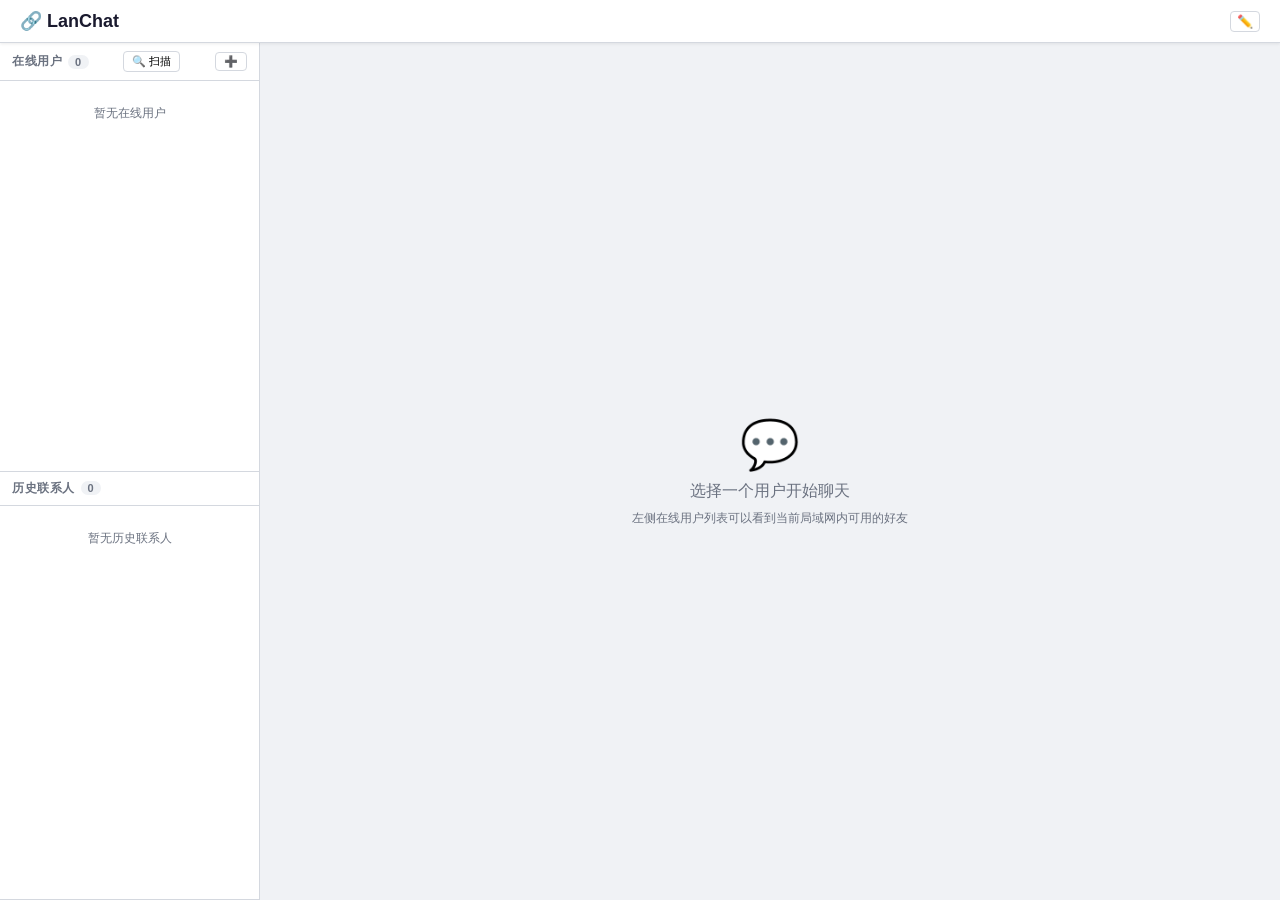
<file: static/index.html>
<!DOCTYPE html>
<html lang="zh-CN">
<head>
<meta charset="UTF-8">
<meta name="viewport" content="width=device-width, initial-scale=1.0">
<title>LanChat - 局域网通讯</title>
<link rel="stylesheet" href="/static/style.css?v=9">
</head>
<body>

<!-- 顶栏 -->
<header id="topbar">
  <span class="logo">🔗 LanChat</span>
  <div class="user-info">
    <span id="my-name-label"></span>
    <span id="my-ip-label"></span>
    <span id="my-network-label"></span>
    <button id="btn-edit-name" title="修改昵称">✏️</button>
  </div>
</header>

<!-- 主体 -->
<div id="main-container">

  <!-- 左侧边栏 -->
  <aside id="sidebar">

    <!-- 在线用户列表 -->
    <section class="panel" id="panel-online">
      <div class="panel-header">
        <span>在线用户</span>
        <span class="badge" id="online-count">0</span>
        <button id="btn-scan" class="btn-sm">🔍 扫描</button>
        <button id="btn-toggle-manual" class="btn-sm" title="手动连接IP" onclick="toggleManualConnect()">➕</button>
      </div>
      <div class="panel-input-row" id="manual-connect-row" style="display:none">
        <input type="text" id="manual-ip-input"
               placeholder="IP:端口 如 172.21.149.46:50002"
               autocomplete="off">
        <button id="btn-manual-connect" class="btn-sm">连接</button>
      </div>
      <div class="panel-list" id="online-list">
        <div class="empty-hint">暂无在线用户</div>
      </div>
    </section>

    <!-- 连接请求列表（有待处理请求时显示） -->
    <section class="panel" id="panel-pending" style="display:none">
      <div class="panel-header pending-header">
        <span>连接请求</span>
        <span class="badge badge-pending" id="pending-count">0</span>
      </div>
      <div class="panel-list" id="pending-list"></div>
    </section>

    <!-- 历史联系人列表 -->
    <section class="panel" id="panel-contacts">
      <div class="panel-header">
        <span>历史联系人</span>
        <span class="badge" id="contacts-count">0</span>
      </div>
      <div class="panel-list" id="contacts-list">
        <div class="empty-hint">暂无历史联系人</div>
      </div>
    </section>

  </aside>

  <!-- 右侧聊天区域 -->
  <main id="chat-area">
    <div id="chat-placeholder" class="chat-placeholder">
      <div class="placeholder-icon">💬</div>
      <p>选择一个用户开始聊天</p>
      <p class="sub">左侧在线用户列表可以看到当前局域网内可用的好友</p>
    </div>

    <!-- 聊天内容容器（选中用户后显示） -->
    <div id="chat-container" style="display:none">
      <div id="chat-header">
        <span id="chat-peer-name"></span>
        <span id="chat-peer-status"></span>
        <button id="btn-disconnect" class="btn-sm btn-disconnect" title="断开连接" style="display:none">断开</button>
        <button id="btn-close-chat" class="btn-sm" title="关闭聊天">✕</button>
        <button id="btn-delete-contact" class="btn-sm btn-danger" title="删除联系人">🗑</button>
      </div>
      <div id="chat-connect-bar" style="display:none">
        <span>对方在线，但未建立连接。</span>
        <button id="btn-chat-connect" class="btn-primary btn-sm">🔗 连接</button>
      </div>
      <div id="chat-messages"></div>
      <div id="chat-input-area">
        <input type="file" id="file-input" style="display:none">
        <button id="btn-send-file" class="btn-sm" title="发送文件">📎</button>
        <input type="text" id="msg-input" placeholder="输入消息..." autocomplete="off">
        <button id="btn-send" class="btn-primary">发送</button>
      </div>
    </div>
  </main>

</div>

<!-- 昵称编辑弹窗 -->
<div id="modal-overlay" style="display:none">
  <div class="modal">
    <h3>修改昵称</h3>
    <input type="text" id="modal-name-input" placeholder="输入新昵称" maxlength="32">
    <p id="modal-name-error"></p>
    <div class="modal-buttons">
      <button id="btn-modal-cancel">取消</button>
      <button id="btn-modal-save" class="btn-primary">保存</button>
    </div>
  </div>
</div>

<!-- 文件传输弹窗 -->
<div id="file-modal-overlay" style="display:none">
  <div class="modal">
    <h3 id="file-modal-title"></h3>
    <div id="file-modal-body"></div>
    <div class="modal-buttons" id="file-modal-buttons"></div>
  </div>
</div>

<!-- 通用确认弹窗 -->
<div id="confirm-modal-overlay" style="display:none">
  <div class="modal">
    <h3 id="confirm-modal-title">确认操作</h3>
    <p id="confirm-modal-body"></p>
    <div class="modal-buttons">
      <button id="btn-confirm-cancel" class="btn-primary">取消</button>
      <button id="btn-confirm-ok" class="btn-danger">确认</button>
    </div>
  </div>
</div>

<script src="/static/app.js?v=33"></script>
</body>
</html>
</file>
<file: static/style.css>
/* ===== 基础重置 ===== */
*, *::before, *::after { box-sizing: border-box; margin: 0; padding: 0; }

:root {
  --bg: #f0f2f5;
  --surface: #ffffff;
  --border: #d4d8df;
  --text: #1a1a2e;
  --text-secondary: #6b7280;
  --primary: #4f82e5;
  --primary-hover: #3a6fd8;
  --danger: #e5554a;
  --danger-hover: #c94036;
  --online: #22c55e;
  --offline: #9ca3af;
  --pending: #f59e0b;
  --shadow: 0 1px 3px rgba(0,0,0,0.08);
  --radius: 8px;
  --font: -apple-system, BlinkMacSystemFont, "Segoe UI", "Microsoft YaHei", sans-serif;
}

body {
  font-family: var(--font);
  background: var(--bg);
  color: var(--text);
  height: 100vh;
  display: flex;
  flex-direction: column;
  overflow: hidden;
}

/* ===== 顶栏 ===== */
#topbar {
  display: flex;
  justify-content: space-between;
  align-items: center;
  padding: 10px 20px;
  background: var(--surface);
  border-bottom: 1px solid var(--border);
  box-shadow: var(--shadow);
  z-index: 10;
  flex-shrink: 0;
}
.logo {
  font-size: 18px;
  font-weight: 700;
}
.user-info {
  display: flex;
  align-items: center;
  gap: 14px;
  font-size: 13px;
  color: var(--text-secondary);
}
#my-name-label {
  font-weight: 600;
  color: var(--text);
  font-size: 14px;
}
#btn-edit-name {
  background: none;
  border: 1px solid var(--border);
  border-radius: 4px;
  cursor: pointer;
  padding: 2px 6px;
  font-size: 13px;
}
#btn-edit-name:hover { background: var(--bg); }

/* ===== 主体布局 ===== */
#main-container {
  display: flex;
  flex: 1;
  overflow: hidden;
}

/* ===== 左侧边栏 ===== */
#sidebar {
  width: 260px;
  min-width: 260px;
  background: var(--surface);
  border-right: 1px solid var(--border);
  display: flex;
  flex-direction: column;
  overflow: hidden;
}

.panel {
  display: flex;
  flex-direction: column;
  border-bottom: 1px solid var(--border);
  min-height: 0;
}
#panel-online { flex: 1 1 0; min-height: 120px; }
#panel-pending { flex: 0 0 auto; max-height: 200px; }
#panel-contacts { flex: 1 1 0; min-height: 120px; }

.panel-header {
  display: flex;
  align-items: center;
  gap: 6px;
  padding: 8px 12px;
  font-size: 12px;
  font-weight: 600;
  color: var(--text-secondary);
  text-transform: uppercase;
  letter-spacing: 0.5px;
  border-bottom: 1px solid var(--border);
  flex-shrink: 0;
}

.panel-input-row {
  display: flex;
  gap: 6px;
  padding: 8px 12px;
}

.panel-input-row input {
  flex: 1;
  padding: 5px 8px;
  font-size: 12px;
  border: 1px solid var(--border);
  border-radius: var(--radius);
  background: var(--bg);
  color: var(--text);
  outline: none;
}

.panel-input-row input:focus {
  border-color: var(--primary);
}

.panel-input-row .btn-sm {
  flex-shrink: 0;
}
.pending-header { color: var(--pending); }

.badge {
  background: var(--bg);
  color: var(--text-secondary);
  padding: 1px 7px;
  border-radius: 10px;
  font-size: 11px;
  font-weight: 600;
}
.badge-pending { background: var(--pending); color: #fff; }

.btn-sm {
  font-size: 11px;
  padding: 2px 8px;
  border: 1px solid var(--border);
  border-radius: 4px;
  background: var(--surface);
  cursor: pointer;
  margin-left: auto;
}
.btn-sm:hover { background: var(--bg); }

.panel-list {
  flex: 1;
  overflow-y: auto;
  padding: 4px 0;
}
.empty-hint {
  padding: 20px 12px;
  text-align: center;
  color: var(--text-secondary);
  font-size: 12px;
}

/* 列项 */
.item {
  display: flex;
  align-items: center;
  gap: 8px;
  padding: 8px 12px;
  cursor: pointer;
  transition: background 0.15s;
  font-size: 13px;
}
.item:hover { background: var(--bg); }
.item.active { background: #e8edf9; }

.item .dot {
  width: 8px; height: 8px;
  border-radius: 50%;
  flex-shrink: 0;
}
.dot.online { background: var(--online); }
.dot.offline { background: var(--offline); }
.dot.pending { background: var(--pending); }

.item .info { flex: 1; min-width: 0; }
.item .name { font-weight: 500; white-space: nowrap; overflow: hidden; text-overflow: ellipsis; }
.item .sub { font-size: 11px; color: var(--text-secondary); }
.item .actions { display: flex; gap: 4px; flex-shrink: 0; }

.item .btn-connect {
  font-size: 10px;
  padding: 2px 8px;
  border: 1px solid var(--primary);
  border-radius: 3px;
  background: var(--surface);
  color: var(--primary);
  cursor: pointer;
  flex-shrink: 0;
  font-family: inherit;
}
.item .btn-connect:hover { background: var(--primary); color: #fff; }

.item .btn-accept, .item .btn-reject {
  font-size: 10px;
  padding: 2px 6px;
  border: none;
  border-radius: 3px;
  cursor: pointer;
  color: #fff;
}
.btn-accept { background: var(--primary); }
.btn-accept:hover { background: var(--primary-hover); }
.btn-reject { background: var(--danger); }
.btn-reject:hover { background: var(--danger-hover); }

/* ===== 右侧聊天区 ===== */
#chat-area {
  flex: 1;
  display: flex;
  flex-direction: column;
  overflow: hidden;
}

.chat-placeholder {
  flex: 1;
  display: flex;
  flex-direction: column;
  align-items: center;
  justify-content: center;
  color: var(--text-secondary);
  gap: 8px;
}
.placeholder-icon { font-size: 48px; }
.sub { font-size: 12px; }

#chat-container {
  flex: 1;
  min-height: 0;  /* 配合子元素 overflow-y:auto，防止被内容撑高 */
  display: flex;
  flex-direction: column;
  overflow: hidden;
}

#chat-header {
  display: flex;
  align-items: center;
  gap: 10px;
  padding: 10px 16px;
  border-bottom: 1px solid var(--border);
  background: var(--surface);
  flex-shrink: 0;
}
#chat-peer-name { font-weight: 600; }
#chat-peer-status { font-size: 12px; }
#chat-peer-status.online { color: var(--online); }
#chat-peer-status.offline { color: var(--offline); }

.btn-danger { color: var(--danger); border-color: var(--danger); }
.btn-danger:hover { background: #fef2f2; }

.btn-disconnect {
    color: var(--danger);
    border-color: var(--danger);
    margin-left: 8px;
}
.btn-disconnect:hover {
    background: #fef2f2;
    color: #fff;
    background: var(--danger);
}

/* 聊天区连接提示条 */
#chat-connect-bar {
  display: flex;
  align-items: center;
  justify-content: center;
  gap: 12px;
  padding: 10px 16px;
  background: #fef9e7;
  border-bottom: 1px solid #f0d87e;
  font-size: 13px;
  color: #8a6d14;
  flex-shrink: 0;
}
#chat-connect-bar .btn-primary {
  font-size: 12px;
  padding: 4px 14px;
}

#chat-messages {
  flex: 1;
  min-height: 0;
  overflow-y: auto;
  padding: 12px 16px;
  display: flex;
  flex-direction: column;
  gap: 8px;
  background: var(--bg);
}

/* 防止 flex 子元素在 min-height:0 容器中被压缩消失 */
#chat-messages > .msg {
  flex-shrink: 0;
}

.msg {
  max-width: 70%;
  padding: 8px 12px;
  border-radius: 12px;
  font-size: 14px;
  line-height: 1.5;
  word-break: break-word;
}
.msg.sent {
  align-self: flex-end;
  background: var(--primary);
  color: #fff;
  border-bottom-right-radius: 4px;
}
.msg.received {
  align-self: flex-start;
  background: var(--surface);
  border: 1px solid var(--border);
  border-bottom-left-radius: 4px;
}
.msg.system {
  align-self: center;
  font-size: 11px;
  color: var(--text-secondary);
  background: none;
  padding: 2px 8px;
}
.msg .time {
  font-size: 10px;
  opacity: 0.7;
  margin-top: 2px;
  text-align: right;
}
.msg .status {
  font-size: 10px;
  margin-left: 4px;
  opacity: 0.8;
}
.status-sending { color: #f59e0b; }
.status-sent { color: #22c55e; }
.status-failed { color: #e5554a; }

#chat-input-area {
  display: flex;
  align-items: center;
  gap: 8px;
  padding: 10px 16px;
  border-top: 1px solid var(--border);
  background: var(--surface);
  flex-shrink: 0;
}
#msg-input {
  flex: 1;
  padding: 8px 12px;
  border: 1px solid var(--border);
  border-radius: 20px;
  font-size: 14px;
  outline: none;
  font-family: inherit;
}
#msg-input:focus { border-color: var(--primary); }

.btn-primary {
  padding: 8px 18px;
  background: var(--primary);
  color: #fff;
  border: none;
  border-radius: 20px;
  cursor: pointer;
  font-size: 14px;
  font-family: inherit;
}
.btn-primary:hover { background: var(--primary-hover); }
.btn-primary:disabled { opacity: 0.5; cursor: not-allowed; }

/* ===== 弹窗 ===== */
#modal-overlay, #file-modal-overlay, #confirm-modal-overlay {
  position: fixed;
  inset: 0;
  background: rgba(0,0,0,0.4);
  display: flex;
  align-items: center;
  justify-content: center;
  z-index: 100;
}
.modal {
  background: var(--surface);
  border-radius: var(--radius);
  padding: 24px;
  min-width: 320px;
  max-width: 90vw;
  box-shadow: 0 4px 20px rgba(0,0,0,0.15);
}
.modal h3 { margin-bottom: 16px; }
.modal input {
  width: 100%;
  padding: 8px 12px;
  border: 1px solid var(--border);
  border-radius: 6px;
  font-size: 14px;
  outline: none;
  font-family: inherit;
}
.modal input:focus { border-color: var(--primary); }

#modal-name-error {
  color: var(--danger);
  font-size: 12px;
  margin-top: 4px;
  min-height: 18px;
  opacity: 0;
  transition: opacity 0.5s;
}
#modal-name-error.show {
  opacity: 1;
}
.modal-buttons {
  display: flex;
  gap: 8px;
  justify-content: flex-end;
  margin-top: 16px;
}
.modal-buttons button {
  padding: 8px 20px;
  border: 1px solid var(--border);
  border-radius: 6px;
  background: var(--surface);
  cursor: pointer;
  font-size: 13px;
  color: var(--text);
  font-family: inherit;
  transition: all 0.15s;
}
.modal-buttons button:hover {
  background: var(--primary);
  border-color: var(--primary);
  color: #fff;
}
.modal-buttons .btn-danger {
  /* 初始与取消外观一致 */
}
.modal-buttons .btn-danger:hover {
  background: var(--danger);
  border-color: var(--danger);
  color: #fff;
}

/* 确认弹窗正文 */
#confirm-modal-body {
  color: var(--text-secondary);
  font-size: 14px;
  line-height: 1.6;
  margin-bottom: 4px;
}

/* 文件消息气泡 */
.file-msg {
  max-width: 75%;
  padding: 0;
  overflow: hidden;
}
.file-msg.sent {
  background: var(--primary);
  color: #fff;
  border-bottom-right-radius: 4px;
}
.file-msg.received {
  background: var(--surface);
  border: 1px solid var(--border);
  border-bottom-left-radius: 4px;
}
.file-card {
  display: flex;
  align-items: flex-start;
  gap: 10px;
  padding: 10px 12px;
}
.file-icon {
  font-size: 28px;
  flex-shrink: 0;
  line-height: 1;
}
.file-info {
  flex: 1;
  min-width: 0;
}
.file-name {
  font-size: 13px;
  font-weight: 500;
  white-space: nowrap;
  overflow: hidden;
  text-overflow: ellipsis;
  margin-bottom: 4px;
}
.file-size {
  font-size: 11px;
  opacity: 0.7;
  margin-bottom: 6px;
}
.file-progress-bar {
  height: 4px;
  background: rgba(255,255,255,0.3);
  border-radius: 2px;
  margin-bottom: 4px;
  overflow: hidden;
}
.file-msg.received .file-progress-bar {
  background: var(--border);
}
.file-progress-fill {
  height: 100%;
  background: rgba(255,255,255,0.9);
  border-radius: 2px;
  transition: width 0.3s;
}
.file-msg.received .file-progress-fill {
  background: var(--primary);
}
.file-status {
  font-size: 11px;
  opacity: 0.75;
}
.btn-open-file {
  display: inline-block;
  margin-top: 6px;
  padding: 3px 10px;
  font-size: 11px;
  border: 1px solid rgba(255,255,255,0.5);
  border-radius: 4px;
  background: rgba(255,255,255,0.15);
  color: inherit;
  cursor: pointer;
  font-family: inherit;
}
.file-msg.received .btn-open-file {
  border-color: var(--primary);
  background: var(--surface);
  color: var(--primary);
}
.btn-open-file:hover {
  background: rgba(255,255,255,0.25);
}
.file-msg.received .btn-open-file:hover {
  background: #e8edf9;
}
.btn-retry-file {
  display: inline-block;
  margin-top: 6px;
  padding: 3px 10px;
  font-size: 11px;
  border: 1px solid rgba(255,255,255,0.5);
  border-radius: 4px;
  background: rgba(255,255,255,0.15);
  color: #fff;
  cursor: pointer;
  font-family: inherit;
  margin-left: 6px;
}
.btn-retry-file:hover {
  background: rgba(255,255,255,0.35);
}
.msg .time {
  font-size: 10px;
  opacity: 0.7;
  margin-top: 2px;
  text-align: right;
}
.file-msg .file-time {
  font-size: 10px;
  opacity: 0.6;
  text-align: right;
  margin-top: 2px;
  padding: 0 12px 8px;
}

/* 文件传输进度（弹窗） */
.transfer-item {
  padding: 8px 12px;
  font-size: 12px;
}
.transfer-item .progress-bar {
  height: 4px;
  background: var(--border);
  border-radius: 2px;
  margin-top: 4px;
  overflow: hidden;
}
.transfer-item .progress-fill {
  height: 100%;
  background: var(--primary);
  border-radius: 2px;
  transition: width 0.3s;
}

@keyframes fadeOut {
  0% { opacity: 1; }
  70% { opacity: 1; }
  100% { opacity: 0; }
}

/* 居中提示：弹出后渐隐 */
@keyframes centerToastPop {
  0%   { opacity: 0; transform: translate(-50%, -50%) scale(0.88); }
  12%  { opacity: 1; transform: translate(-50%, -50%) scale(1); }
  60%  { opacity: 1; transform: translate(-50%, -50%) scale(1); }
  100% { opacity: 0; transform: translate(-50%, -50%) scale(1); }
}

/* 响应式 */
@media (max-width: 600px) {
  #sidebar { width: 120px; min-width: 120px; }
  .user-info { gap: 6px; font-size: 11px; }
  #my-network-label { display: none; }
}
</file>
